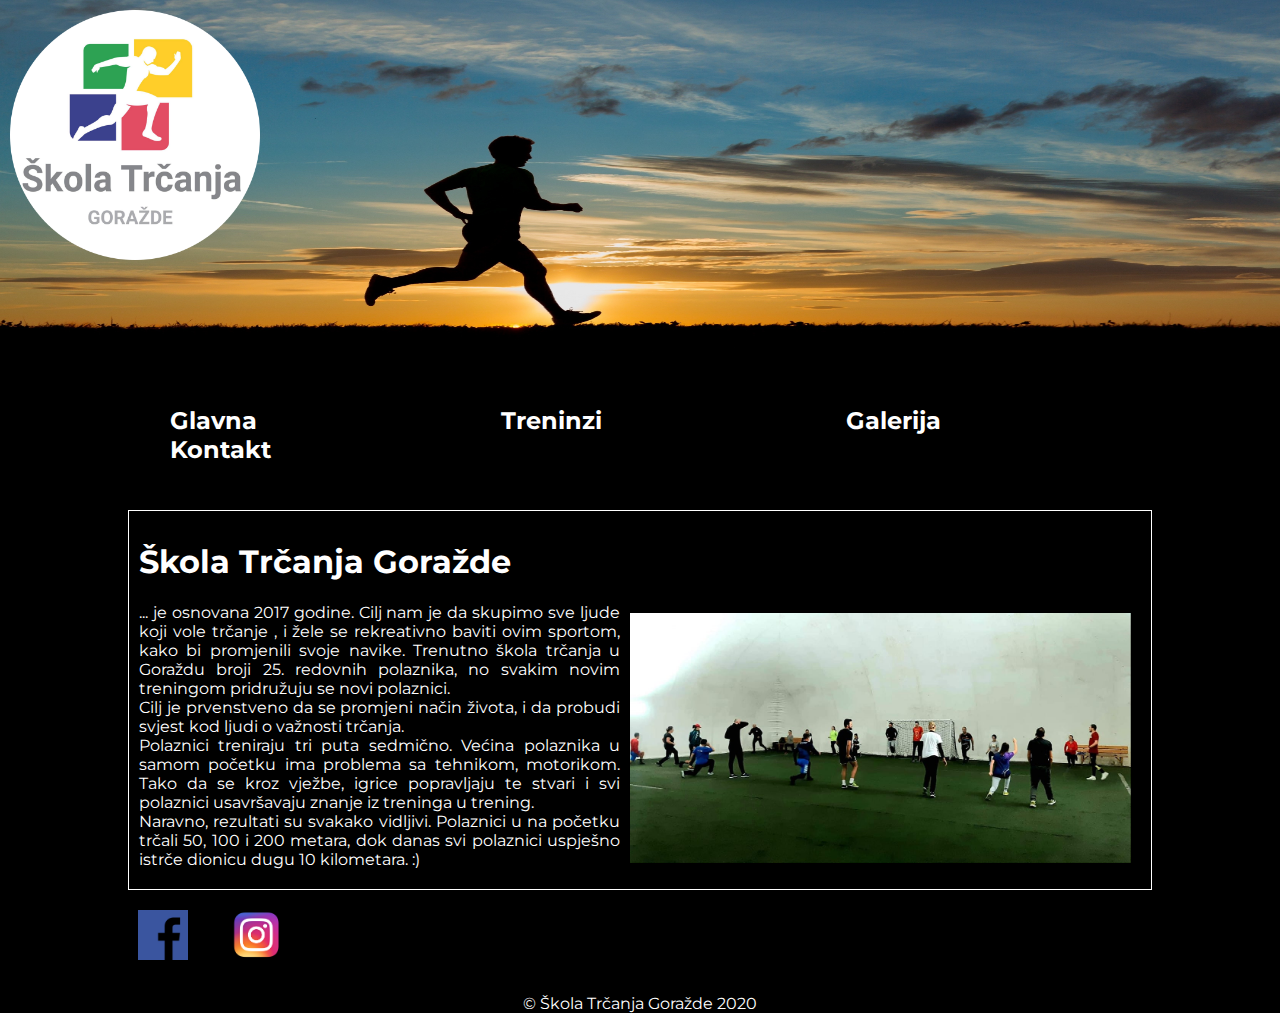
<file: index.html>
<!DOCTYPE html>
<html lang="en">
<head>
    <meta charset="UTF-8">
    <meta name="viewport" content="width=device-width, initial-scale=1.0, shink-to-fit=no">
    <meta http-equiv="X-UA-Compatible" content="ie=edge">
    <title>Skola Trcanja Gorazde</title>
    <link href="https://fonts.googleapis.com/css?family=Montserrat&display=swap" rel="stylesheet">
    <link rel="stylesheet" href="style.css">
</head>
<body>

<header>
    <!--OVDJE IDE HEAD DIO; TO CE BITI JEDNA WIDESCREEN SLIKA KOJA TREBA BITI CLICKABLE-->
   
    <div id="banner">
    <img src="./img/banner.jpg" alt="glavniLogo">
    </div>
    <div id="skolatrcanjalogo">
    <a href="index.html"><img src="./img/skolatrcanjalogo.png" alt="skolatrcanjalogo"></a>
    </div>
</header>
<nav>
    <!--OVDJE IDE NAV SEKCIJA; USKA SA MOGUCNOSTI DROPDOWNA U RESPONSIBLE VERZIJI; NA DESKTOP VERZIJI CE BITI S LIJEVE STRANE-->
    <ul>
        <li><a href="index.html">Glavna</a></li>
        <li><a href="treninzi.html">Treninzi</a></li>
        <li><a href="#">Galerija</a></li>
        <li><a href="#">Kontakt</a></li>
    </ul>
</nav>

<div id="sadrzaj">
    <!--OVDJE IDE SADRZAJ BILO KOJEG OTVORENOG PAGEa-->
    <h1>Škola Trčanja Goražde</h1>
    <img src="./img/trening.jpg" alt="trening">
    <p> ... je osnovana 2017 godine. Cilj nam je da skupimo sve ljude koji vole trčanje
        , i žele se rekreativno baviti ovim sportom, kako bi promjenili svoje navike. Trenutno škola trčanja u Goraždu broji 25. redovnih polaznika,
         no svakim novim treningom pridružuju se novi polaznici. <br>
      
          Cilj je prvenstveno da se promjeni način života, i da probudi svjest kod ljudi o važnosti trčanja. <br>
          Polaznici treniraju tri puta sedmično. Većina polaznika u samom početku ima problema sa tehnikom, motorikom. Tako da se kroz vježbe, igrice popravljaju te stvari i svi polaznici usavršavaju znanje iz treninga u trening. <br>
          
        Naravno, rezultati su svakako vidljivi. Polaznici u na početku trčali 50, 100 i 200 metara, dok danas svi polaznici uspješno istrče dionicu dugu 10 kilometara. :)
            
    </p>
</div>
<div id="socialMedia">
    <!--OVDJE IDU IKONICE ZA SOCIAL MEDIA; IG I FB 4 KOMADA-->
    <div id="socialMediaIkone">
       <a href="https://www.facebook.com/%C5%A0kola-tr%C4%8Danja-Gora%C5%BEde-1721732287905086/"><img src="./img/facebook.png" alt="fbLogo"></a>
       <a href="https://www.instagram.com/skolatrcanjagorazde/"><img src="./img/instagram.png" alt="igLogo"></a> 
    </div>
</div>
<footer>
    <!--OVDJE IDE FOOTER SA COPYRIGHTOM-->
    &copy; Škola Trčanja Goražde 2020
</footer>
</body>
</html>
</file>
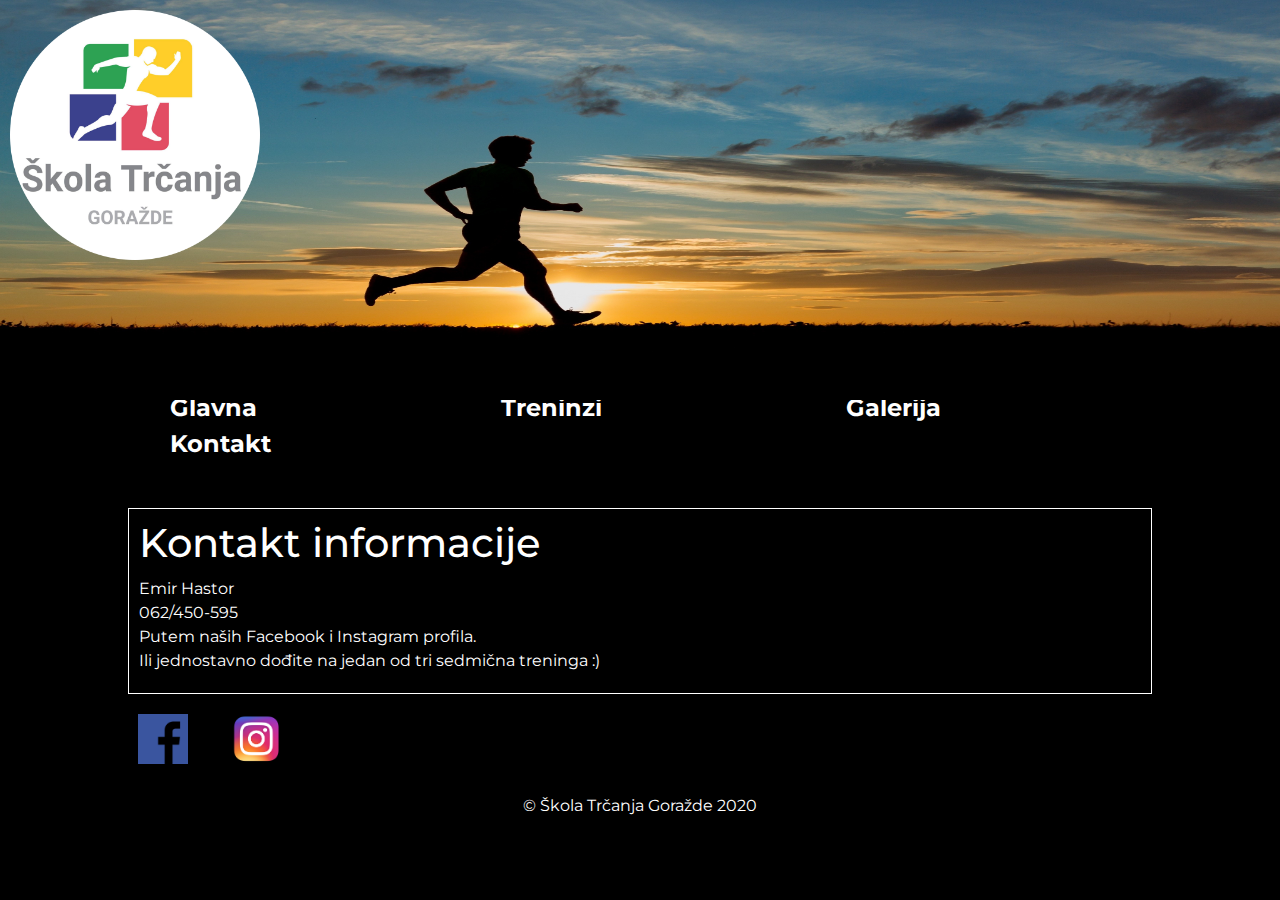
<file: kontakt.html>
<!DOCTYPE html>
<html lang="en">
<head>
    <meta charset="UTF-8">
    <meta name="viewport" content="width=device-width, initial-scale=1.0, shink-to-fit=no">
    <meta http-equiv="X-UA-Compatible" content="ie=edge">
    <title>Skola Trcanja Gorazde</title>
    <link href="https://fonts.googleapis.com/css?family=Montserrat&display=swap" rel="stylesheet">
    <link rel="stylesheet" href="https://stackpath.bootstrapcdn.com/bootstrap/4.4.1/css/bootstrap.min.css" integrity="sha384-Vkoo8x4CGsO3+Hhxv8T/Q5PaXtkKtu6ug5TOeNV6gBiFeWPGFN9MuhOf23Q9Ifjh" crossorigin="anonymous">
    <link rel="stylesheet" href="style.css">
</head>
<body>

<header>
    <!--OVDJE IDE HEAD DIO; TO CE BITI JEDNA WIDESCREEN SLIKA KOJA TREBA BITI CLICKABLE-->
   
    <div id="banner">
    <img src="./img/banner.jpg" alt="glavniLogo">
    </div>
    <div id="skolatrcanjalogo">
    <a href="index.html"><img src="./img/skolatrcanjalogo.png" alt="skolatrcanjalogo"></a>
    </div>
</header>
<nav>
    <!--OVDJE IDE NAV SEKCIJA-->
    <ul>
        <li><a href="index.html">Glavna</a></li>
        <li><a href="treninzi.html">Treninzi</a></li>
        <li><a href="#">Galerija</a></li>
        <li><a href="kontakt.html">Kontakt</a></li>
    </ul>
</nav>

<div id="sadrzaj">
    <!--OVDJE IDE SADRZAJ BILO KOJEG OTVORENOG PAGEa-->
    <h1>Kontakt informacije</h1>
    <p>
        Emir Hastor <br>
        062/450-595 <br>

        Putem naših Facebook i Instagram profila. <br>

        Ili jednostavno dođite na jedan od tri sedmična treninga :)
    </p>
   
</div>
<div id="socialMedia">
    <!--OVDJE IDU IKONICE ZA SOCIAL MEDIA; IG I FB 4 KOMADA-->
    <div id="socialMediaIkone">
       <a href="https://www.facebook.com/%C5%A0kola-tr%C4%8Danja-Gora%C5%BEde-1721732287905086/"><img src="./img/facebook.png" alt="fbLogo"></a>
       <a href="https://www.instagram.com/skolatrcanjagorazde/"><img src="./img/instagram.png" alt="igLogo"></a> 
    </div>
</div>
<footer>
    <!--OVDJE IDE FOOTER SA COPYRIGHTOM-->
    &copy; Škola Trčanja Goražde 2020
</footer>



</body>
</html>
</file>
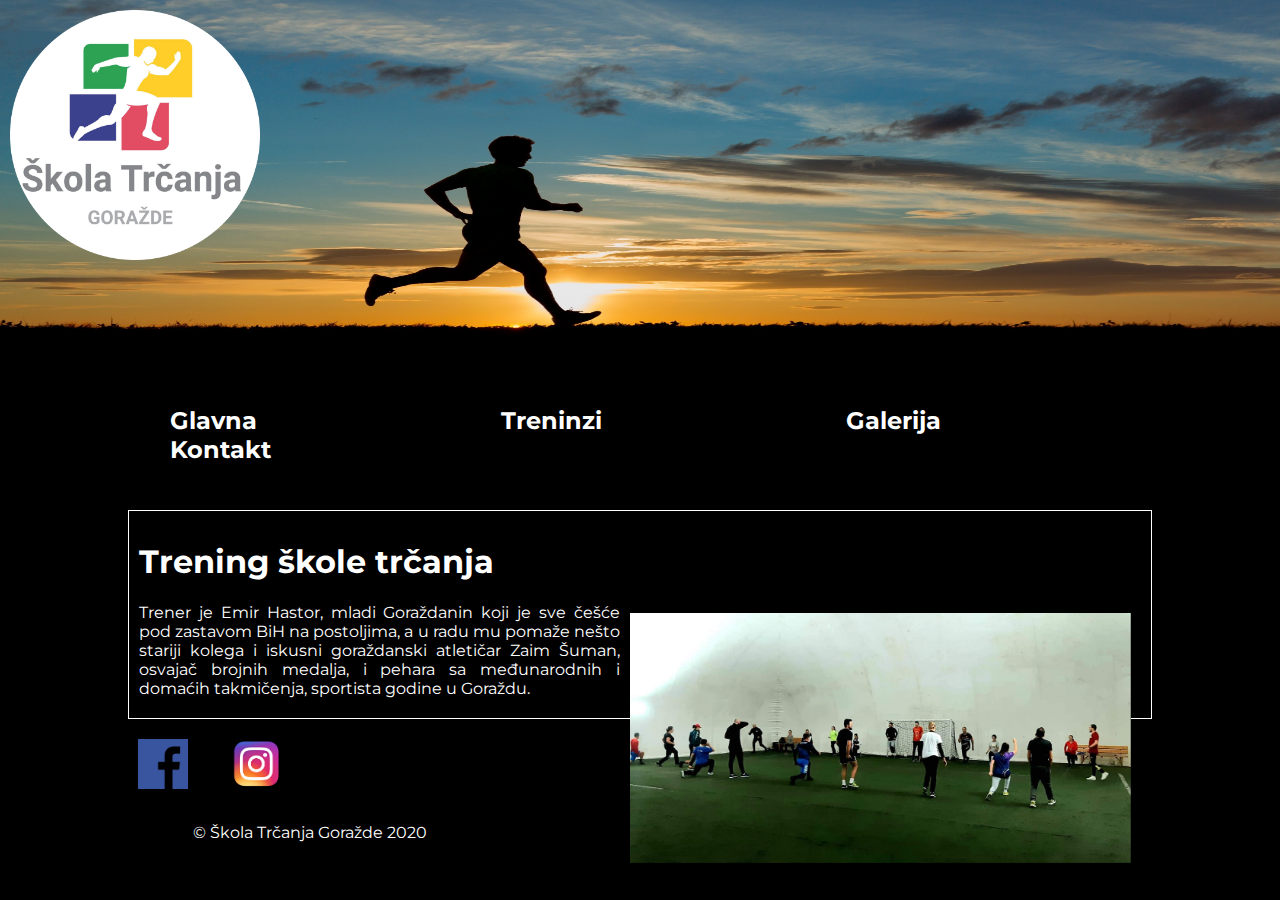
<file: treninzi.html>
<!DOCTYPE html>
<html lang="en">
<head>
    <meta charset="UTF-8">
    <meta name="viewport" content="width=device-width, initial-scale=1.0, shink-to-fit=no">
    <meta http-equiv="X-UA-Compatible" content="ie=edge">
    <title>Skola Trcanja Gorazde</title>
    <link href="https://fonts.googleapis.com/css?family=Montserrat&display=swap" rel="stylesheet">
    <link rel="stylesheet" href="style.css">
</head>
<body>

<header>
    <!--OVDJE IDE HEAD DIO; TO CE BITI JEDNA WIDESCREEN SLIKA KOJA TREBA BITI CLICKABLE-->
   
    <div id="banner">
    <img src="./img/banner.jpg" alt="glavniLogo">
    </div>
    <div id="skolatrcanjalogo">
    <a href="index.html"><img src="./img/skolatrcanjalogo.png" alt="skolatrcanjalogo"></a>
    </div>
</header>
<nav>
    <!--OVDJE IDE NAV SEKCIJA; USKA SA MOGUCNOSTI DROPDOWNA U RESPONSIBLE VERZIJI; NA DESKTOP VERZIJI CE BITI S LIJEVE STRANE-->
    <ul>
        <li><a href="index.html">Glavna</a></li>
        <li><a href="treninzi.html">Treninzi</a></li>
        <li><a href="#">Galerija</a></li>
        <li><a href="kontakt.html">Kontakt</a></li>
    </ul>
</nav>

<div id="sadrzaj">
    <!--OVDJE IDE SADRZAJ BILO KOJEG OTVORENOG PAGEa-->
    <h1>Trening škole trčanja</h1>
    <img src="./img/trening.jpg" alt="trening">
    <p> 
         Trener je Emir Hastor, mladi Goraždanin koji je sve češće pod zastavom BiH na postoljima, a u radu mu pomaže nešto stariji kolega i iskusni goraždanski atletičar Zaim Šuman, osvajač brojnih medalja,
          i pehara sa međunarodnih i domaćih takmičenja, sportista godine u Goraždu. <br>
        
            
    </p>
</div>
<div id="socialMedia">
    <!--OVDJE IDU IKONICE ZA SOCIAL MEDIA; IG I FB 4 KOMADA-->
    <div id="socialMediaIkone">
       <a href="https://www.facebook.com/%C5%A0kola-tr%C4%8Danja-Gora%C5%BEde-1721732287905086/"><img src="./img/facebook.png" alt="fbLogo"></a>
       <a href="https://www.instagram.com/skolatrcanjagorazde/"><img src="./img/instagram.png" alt="igLogo"></a> 
    </div>
</div>
<footer>
    <!--OVDJE IDE FOOTER SA COPYRIGHTOM-->
    &copy; Škola Trčanja Goražde 2020
</footer>
</body>
</html>
</file>
<file: style.css>
*
{
    box-sizing:border-box;
}

body
{
    font-family: 'Montserrat', sans-serif;
    margin: 0;
    padding: 0;
   width: 100%;
    height: 100%;
    background-color: black;
    color: white;
   
}
header
{
    height: 250px;
    width: 100%;

}


#banner img
{
    max-height: 400px;
    width: 100%;
    position: absolute;  
    margin: 0;
    
}
#skolatrcanjalogo  img
{
    top: 10px;
    left: 10px;
    position: relative;
    border-radius: 20px;
    width: 250px;
    height: 250px;
    
}
nav
{
    position: static;
    text-decoration: none;
    margin-top: 130px;
    margin-bottom: 20px;
    padding: 10px;
}
nav li
{
    display: inline;
    padding:15px 120px;
    
    
    
}
nav a 
{
    color:white;
    font-size: 1.5em;
    font-weight: bold;
    text-decoration: none;
    
}
nav a:hover
{
    color: red;
    text-decoration: none;
}
#uvodniVideo iframe
{
    height: 650px;
    width: 100%;
}
#sadrzaj
{
    
    margin: 5px 10% ;
    height: auto;
    width: 80%;
    padding: 10px;
    text-align: justify;
    border: 1px solid white;
}
#sadrzaj img
{
    float: right;
   margin: 10px;
    height: 250px;
    width : 50%
}
#sadrzaj p
{
    margin: 10px auto;
}
#socialMedia
{
    
    height: 20%;
    width: 20%;
    padding: 10px;
    
    margin: 10px 10%;
}
#socialMedia img
{
    
    width: 50px;
    height: 50px;
    margin-right: 40px;
    
}
footer 
{
    margin-top: 20px;
    text-align: center;
 
}
@media only screen and (max-width:600px)
{

body,html
{
    
   margin: 0 auto;
   overflow-x: hidden;
}

header
{
    height: 250px;
    max-width: 100%;

}
header img
{
    
    max-width: 100%;
    max-height:250px;
    position: absolute;  
    margin: 0;
    
}
#skolatrcanjalogo  img
{
    top: 10px;
    left: 5px;
    position: relative;
    border-radius: 20px;
    max-width: 100px;
    height: 100px;
    
}
nav
{
    text-decoration: none;
    margin-top:-40px;
   margin-bottom: 20px;
   padding: 0;
   
}
nav li
{
    display: inline;
    padding-left: 0;
    padding-right: 12px;
    margin: 0;
    margin-left: -5px;
   
    
   
}
nav a 
{
    color:white;
   font-size: large;
   text-decoration: none;
    
}
nav a:hover
{
    color: red;
}
#sadrzaj h1
{
    font-size: larger;
}
#uvodniVideo iframe
{
    height: 200px;
    width: 100%;
}
#sadrzaj
{
    margin: auto;
    height: auto;
    width: 100%;
    padding: 10px;
    text-align: justify;
    border: none;
}
#sadrzaj img 
{
    margin: auto;
    height: 250px;
    float: left;
    width: 100%;
}
#socialMedia
{
    
    height: 20%;
    width: 100%;
    padding: 10px;
    margin-right: 40px;
}
#socialMedia img
{
    width: 50px;
    height: 50px;
    margin-right: 40px;
    
}
footer 
{
    margin-top: 20px;
    text-align: center;
    width: 100%;
}
}
</file>
